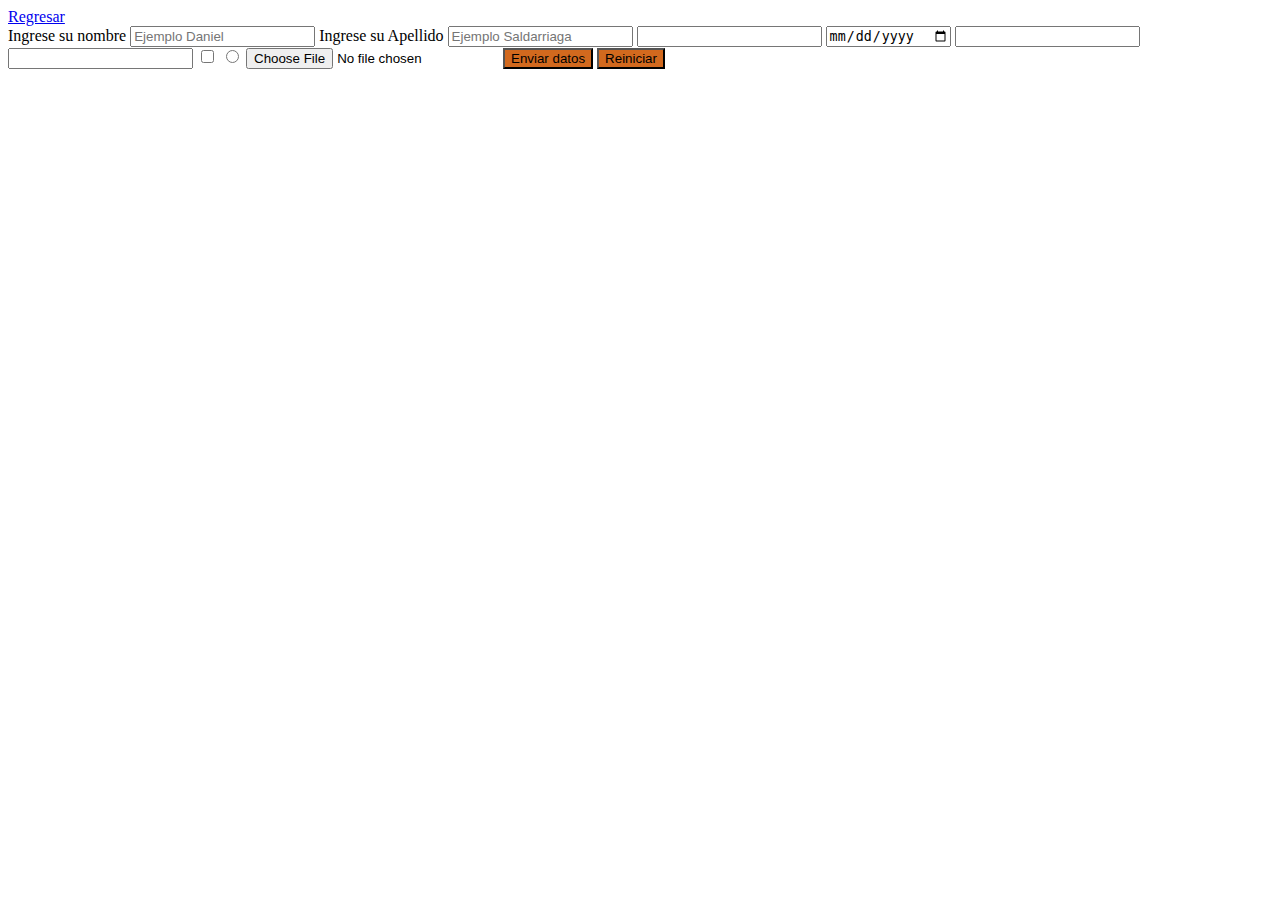
<file: formulario.html>
<!DOCTYPE html>
<html lang="en">
<head>
    <meta charset="UTF-8">
    <meta http-equiv="X-UA-Compatible" content="IE=edge">
    <meta name="viewport" content="width=device-width, initial-scale=1.0">
    <title>Formulario</title>
    <style>
        button {
            background-color: chocolate; color: black;
        }
        
    </style>
</head>
<body>
    <a href = "/index.html">Regresar</a>
    <form>
        <label for = "nombre">
            Ingrese su nombre
        </label>
        <input name = "apellido" placeholder = "Ejemplo Daniel"/>
        <label for = "apellido">Ingrese su Apellido</label>
        <input name = "apellido" placeholder = "Ejemplo Saldarriaga"/>
        <input  type ="number" />
        <input  type = "date"/>
        <input  type = "email"/>
        <input  type = "password"/>
        <input  type = "checkbox"/>
        <input  type = "radio"/>
        <input  type = "file"/>
        <button type ="submit">Enviar datos</button>
        <button type ="reset">Reiniciar</button>
    </form>
</body>
</html>
</file>
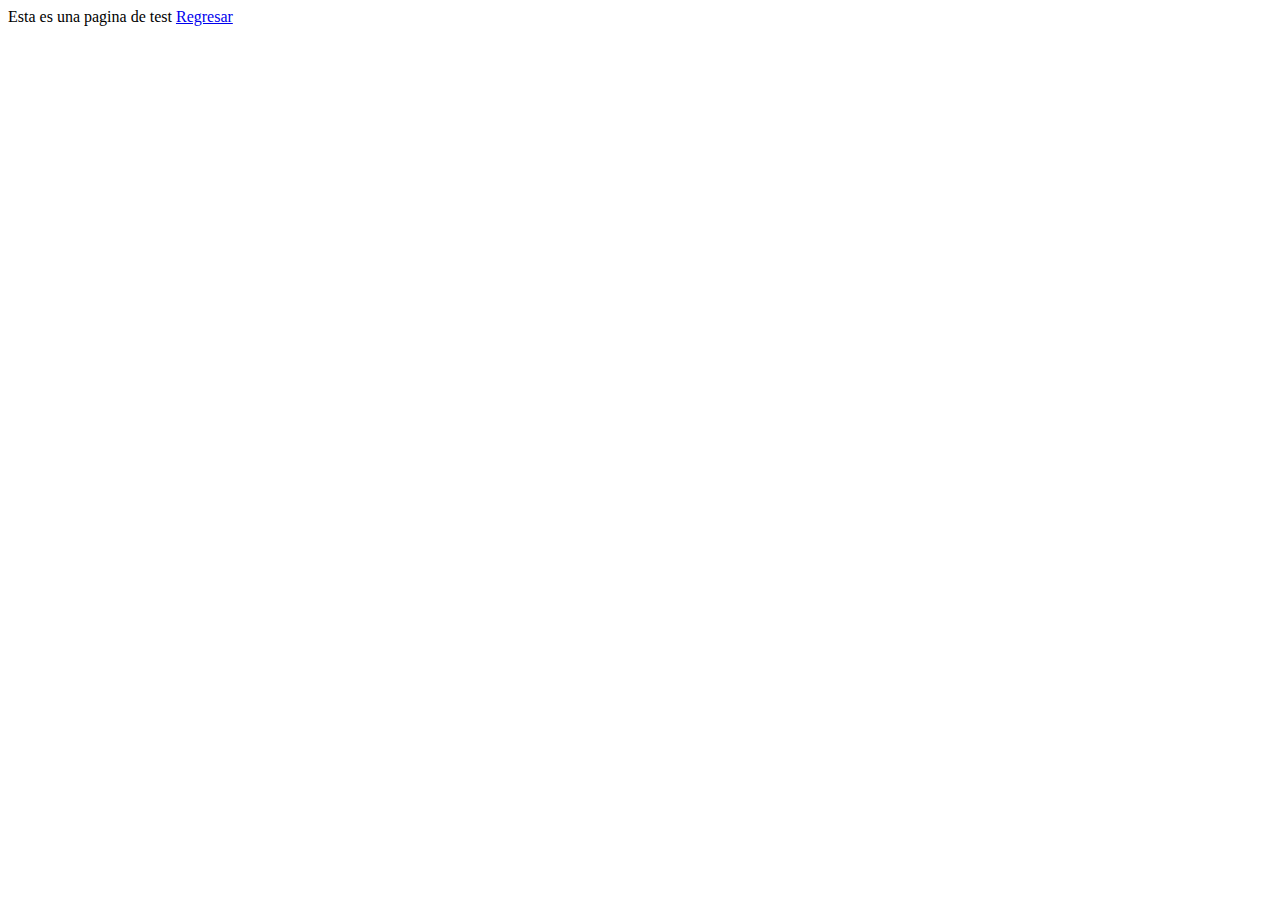
<file: paginatest.html>
<!DOCTYPE html>
<html lang="en">
<head>
    <meta charset="UTF-8">
    <meta http-equiv="X-UA-Compatible" content="IE=edge">
    <meta name="viewport" content="width=device-width, initial-scale=1.0">
    <title>Document</title>
</head>
<body>
    Esta es una pagina de test
    <a href="./index.html">Regresar</a>
 

</body>
</html>
</file>
